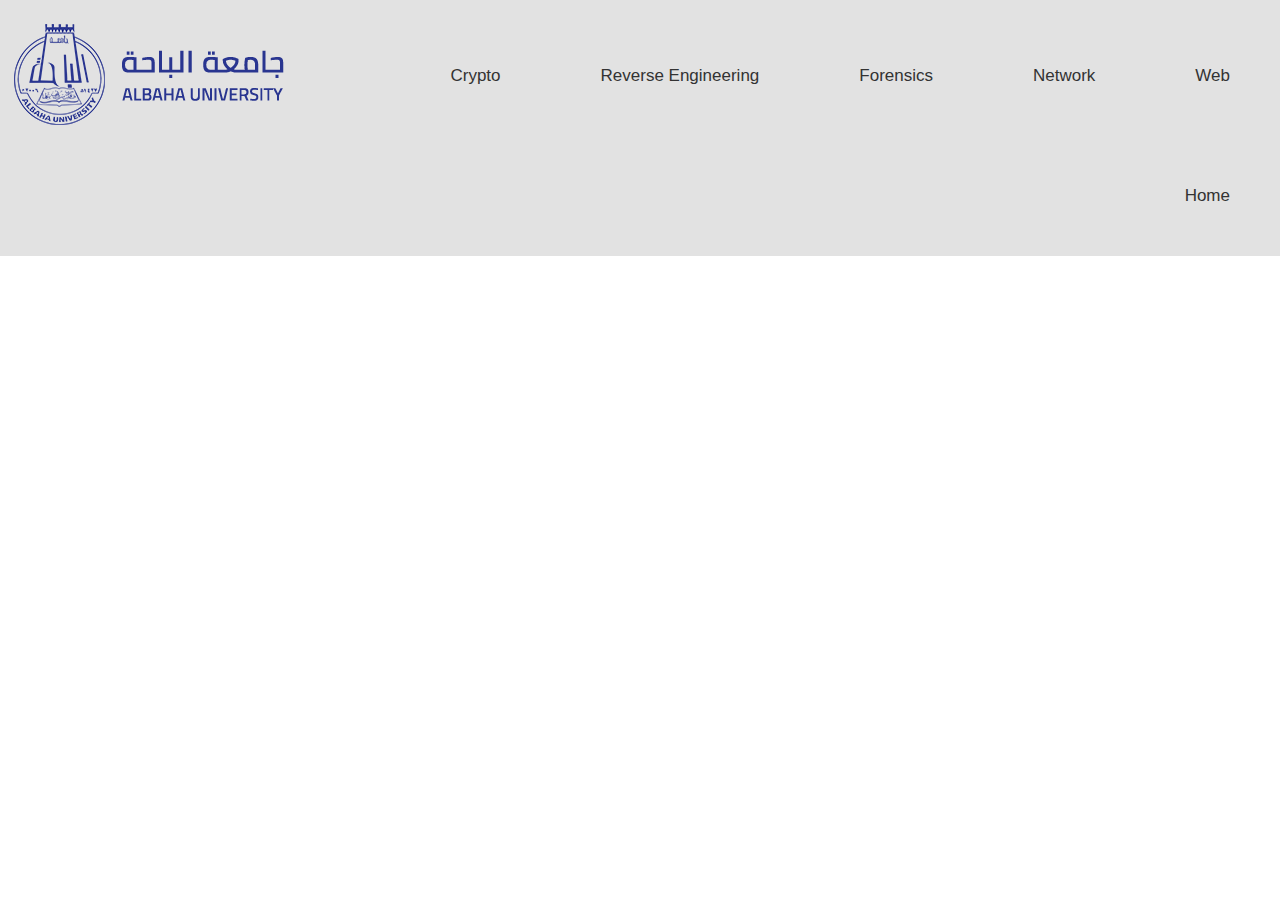
<file: index.html>
<!DOCTYPE html>
<html>
    <head>
        <meta charset="UTF-8"/>
        <meta name="viewport" content="width=device-width, initial-scale=1">
        <link rel="stylesheet" href="style.css">
    </head>
    <body>
        
        <div class="navbar">
            <ul>
                <img src="bu-logo-2020-en.png">
                <li><a href="Web.html">Web</a></li>
                <li><a href="Network.html">Network</a></li>
                <li><a href="Forensics.html">Forensics</a></li>
                <li><a href="Rever.html">Reverse Engineering</a></li>
                <li><a href="Crypto.html">Crypto</a></li>
                <li><a href="index.html">Home</a></li>
            </ul>
        </div>

        <!-- qustion form -->

        
    </body>
</html>
</file>
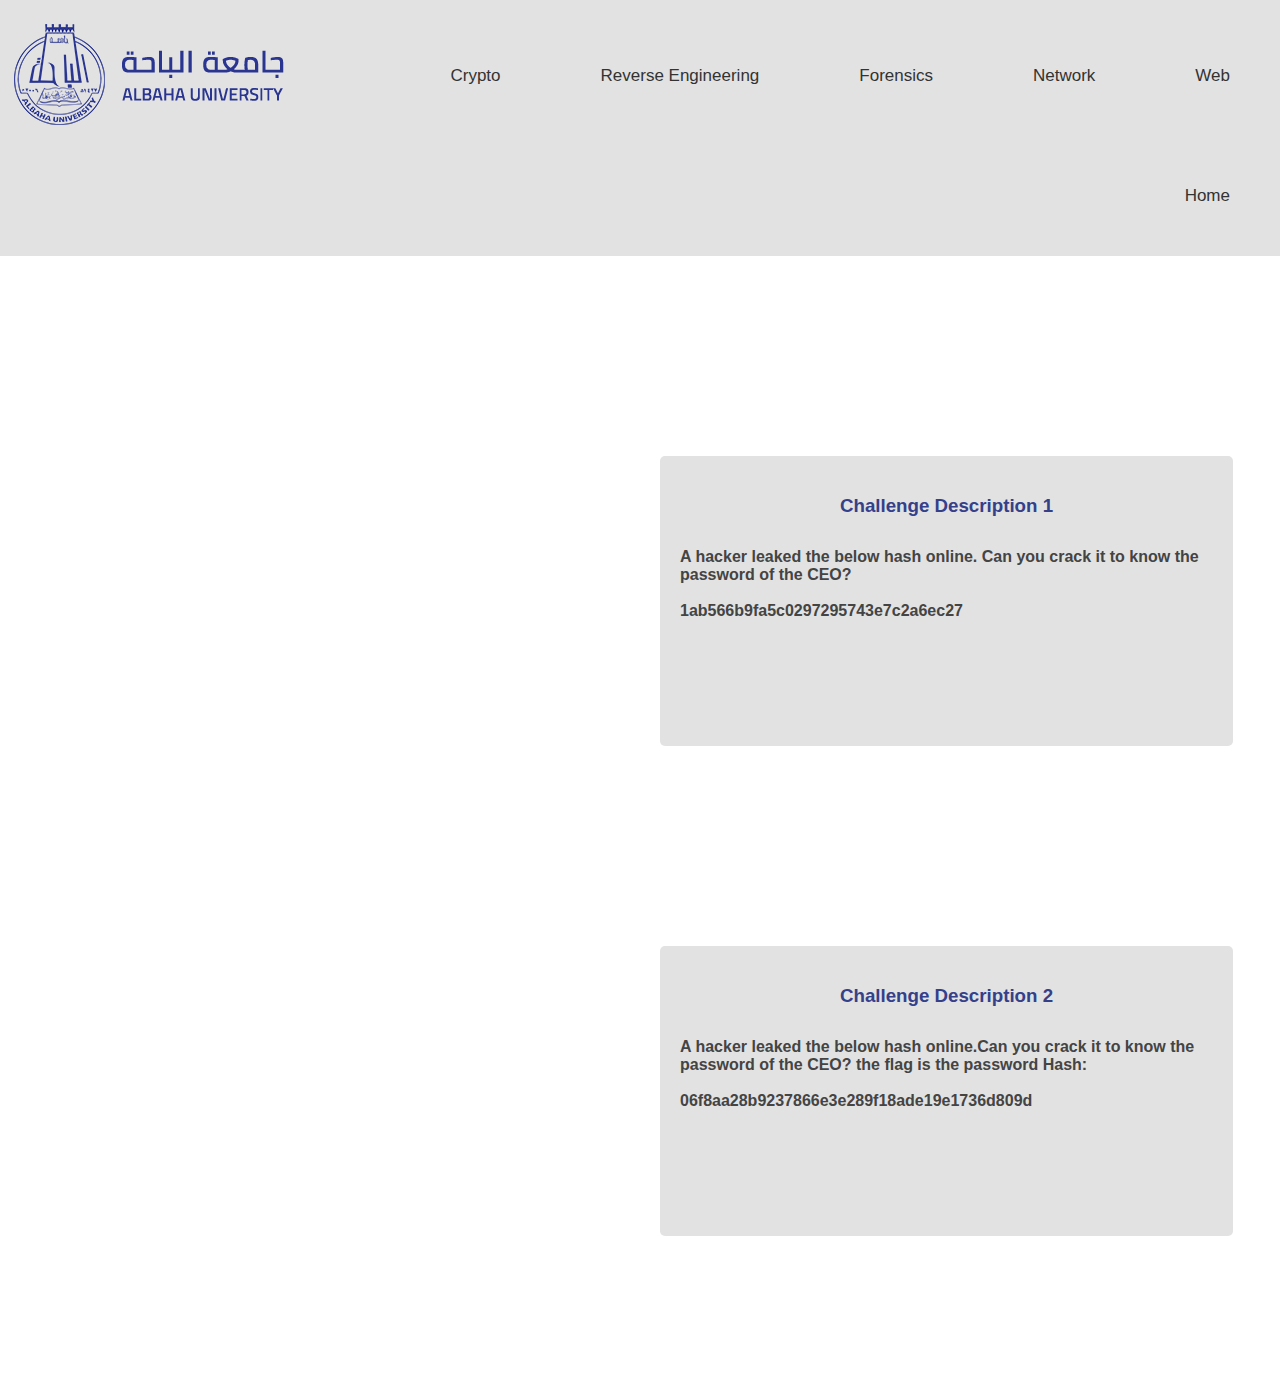
<file: Crypto.html>
<!DOCTYPE html>
<html>
    <head>
        <meta charset="UTF-8"/>
        <meta name="viewport" content="width=device-width, initial-scale=1">
        <link rel="stylesheet" href="style.css">
    </head>
    <body>
        
        <div class="navbar">
            <ul>
                <img src="bu-logo-2020-en.png">
                <li><a href="Web.html">Web</a></li>
                <li><a href="Network.html">Network</a></li>
                <li><a href="Forensics.html">Forensics</a></li>
                <li><a href="Rever.html">Reverse Engineering</a></li>
                <li><a href="Crypto.html">Crypto</a></li>
                <li><a href="index.html">Home</a></li>
            </ul>
        </div>

        <div class="qustion">
            <h3>Challenge Description 1</h3>
            <h4>A hacker leaked the below hash online. Can you crack it to know the password of the CEO?<br><br> 1ab566b9fa5c0297295743e7c2a6ec27</h4>
        </div>
        <div class="qustion">
            <h3>Challenge Description 2</h3>
            <h4>A hacker leaked the below hash online.Can you crack it to know the password of the CEO? the flag is the password Hash:<br><br> 06f8aa28b9237866e3e289f18ade19e1736d809d</h4>
        </div>
    </body>
</html>
</file>
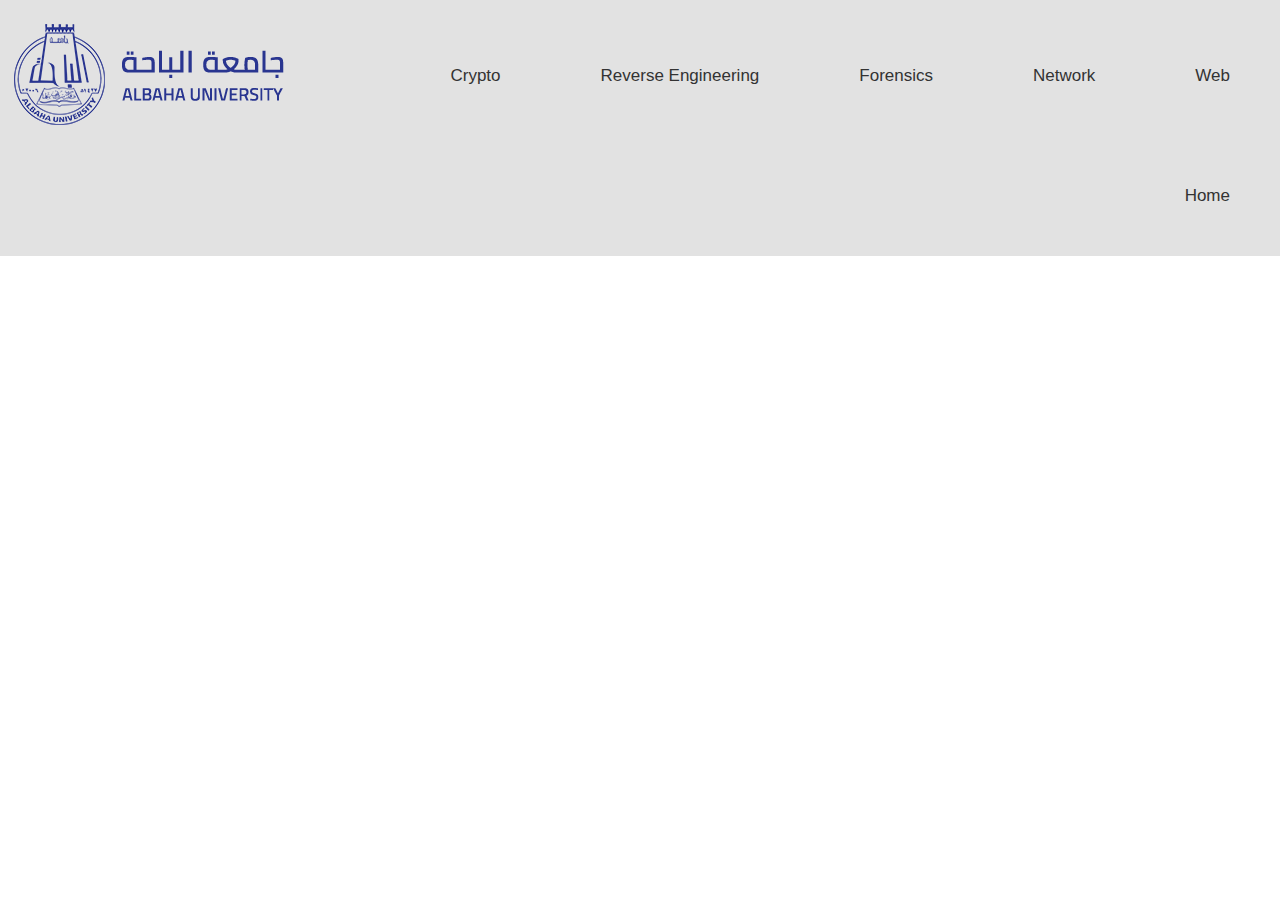
<file: Forensics.html>
<!DOCTYPE html>
<html>
    <head>
        <meta charset="UTF-8"/>
        <meta name="viewport" content="width=device-width, initial-scale=1">
        <link rel="stylesheet" href="style.css">
    </head>
    <body>
        
        <div class="navbar">
            <ul>
                <img src="bu-logo-2020-en.png">
                <li><a href="Web.html">Web</a></li>
                <li><a href="Network.html">Network</a></li>
                <li><a href="Forensics.html">Forensics</a></li>
                <li><a href="Rever.html">Reverse Engineering</a></li>
                <li><a href="Crypto.html">Crypto</a></li>
                <li><a href="index.html">Home</a></li>
            </ul>
        </div>
    </body>
</html>
</file>
<file: style.css>
body {
    margin:0;
    font-family: Arial, Helvetica, sans-serif;
  }
  

  .navbar{
    overflow: hidden;
    background-color: rgb(226, 226, 226);
  }

  .navbar ul{
      padding:0;
  }

  .navbar li{
    float: right;
    list-style-type: none;
    padding: 50px;
    text-decoration: none;
    font-size: 17px;
  }
  .navbar a{
      color:#333;
      padding-top:0; 
      text-decoration:none;
  }
  
  .navbar a:hover {
    color: #35408D;
    font-weight: bold;
  }
  
  .qustion{
      border-style: none;
      border-radius: 5px;
      border-width: 0.1px;
      border-color:#777;
      background-color: rgb(226, 226, 226);
      height: 250px;
      width: 533px;
      padding:20px;
      margin:200px 150px 150px 660px;
  }

  .qustion h3{
      color:#35408B;
      text-align: center;
      padding-top: 0px;
    }
  .qustion h4{
      padding-top: 10px;
      color:#444;
  }
</file>
